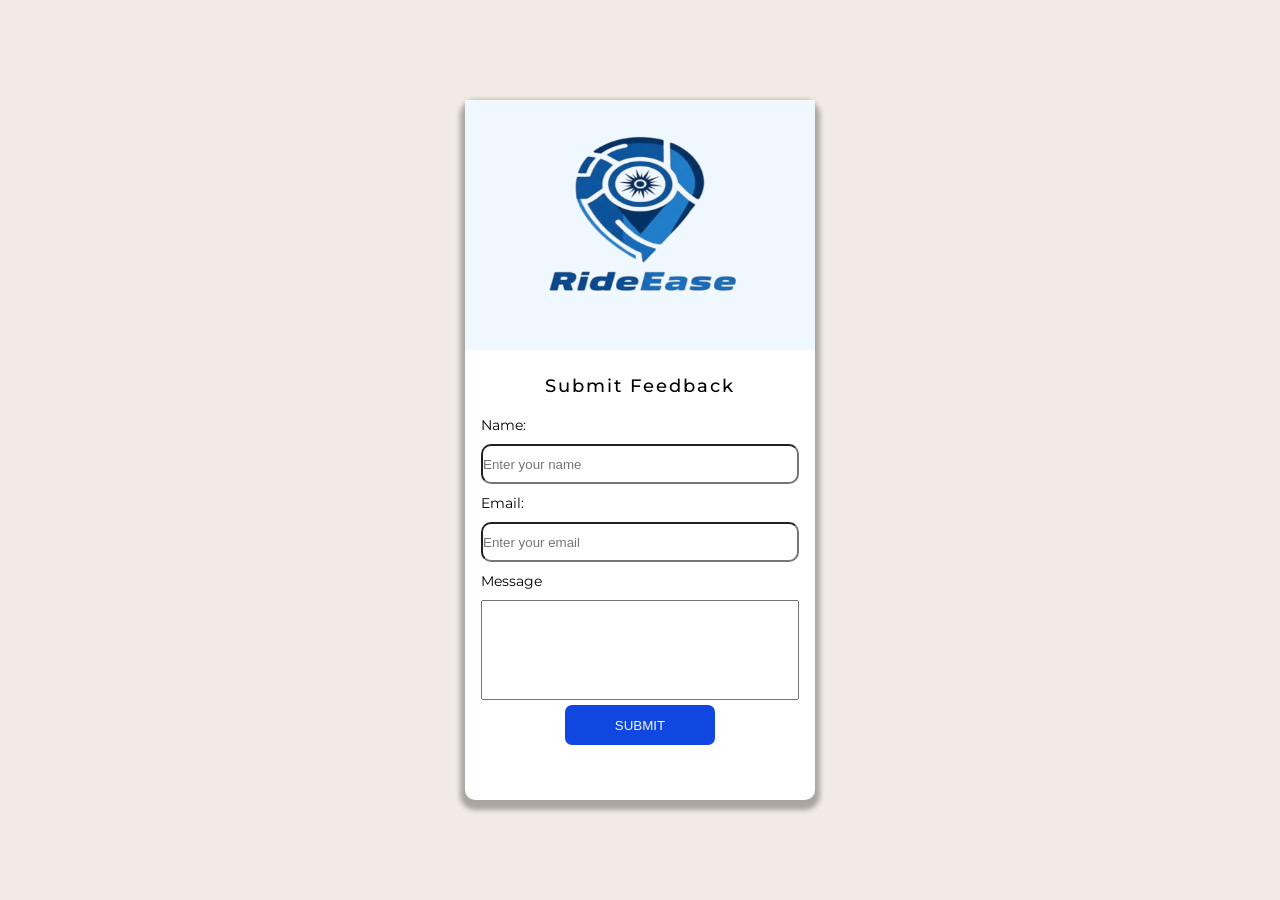
<file: index.html>
<!DOCTYPE html>
<html lang="en">
<head>
    <meta charset="UTF-8">
    <meta http-equiv="X-UA-Compatible" content="IE=edge">
    <meta name="viewport" content="width=device-width, initial-scale=1.0">
    <title>Product Preview Card</title>
    <link rel="stylesheet" href="style.css">
</head>
<body>
    <div class="card-container">
        <div class="product-img-container">
            <img src="logo2.png" alt="Chanel Perfume Image" id="product-img">
        </div>

        
            

        <div class="description-container">
            <p id="product">Submit Feedback</p>
            <form action=""></form>
                <p>Name:</p>
                <input type="text" name="" id="" placeholder="Enter your name">
                
                <p>Email:</p>
                <input type="email" placeholder="Enter your email">

                <p>Message</p>
                <textarea name="" id="Feedback">

                </textarea>

                <div class="atc-container">
                    <button>SUBMIT</button>
                </div>
            </form>
        </div>
    </div>
</body>
</html>
</file>
<file: style.css>
@import url('https://fonts.googleapis.com/css2?family=Fraunces:wght@400;500;700&family=Montserrat:wght@400;500;700&display=swap');

* {
    margin: 0;
    padding: 0;
    box-sizing: border-box;
}

body {
    margin: 0;
    padding: 0;
    min-height: 100vh;
    display: flex;
    align-items: center;
    justify-content: center;
    background-color: hsl(30, 38%, 92%);
}

/* font-family: 'Fraunces', serif;
font-family: 'Montserrat', sans-serif; */

.card-container {
    margin: 0 auto;
    height: 700px;
    width: 350px;
    display: flex;
    flex-direction: column;
    border-radius: 10px;
    box-shadow: 0px 5px 5px 5px rgba(0, 0, 0, 0.3);
    background-color: hsl(0, 0%, 100%);
}

p, h1, button, h2 {
    margin: 5px 0px;
}

#product-img {
    text-align: center;
    width: 350px;
    height: 250px;
    object-fit: fill;
    background-color:aliceblue;
}

.description-container {
    padding: 1rem;
    gap: 5px;
    display: flex;
    flex-direction: column;
 }

 .description-container p {
    color: hsl(228, 12%, 48%);
    font-size: 14px;
    color: black;
    font-family: 'Montserrat', sans-serif;
 }

 input {
    height: 40px;
    border-radius: 10px;
 }

 #Feedback {
    resize: none;
    height: 100px;
 }

 #product {
    letter-spacing: 2px;
    font-size: 1.1rem;
    font-weight: 500;
    color: black;
    font-family: 'Montserrat', sans-serif;
    text-align: center;
 }

 h1 {
    font-family: 'Fraunces', serif;
    font-size: 1.8rem;
    margin-bottom: 10px;
 }

 .price-container {
    display: flex;
    flex-direction: row;
    gap: 20px;
    text-align: center;
    align-items: center;
 }

 .price-container h2{
    font-size: 1.8rem;
    font-family: 'Fraunces', serif;
    color: hsl(158, 36%, 37%);
 }

 .price-container p {
    font-size: 0.9rem;
    text-decoration: line-through;
 }

 button {
    width: 150px;
    height: 40px;
    
    border-radius: 7px;
    text-align: center;
    background-color: hsl(224, 87%, 47%);
    margin: 0;
    border: none;
    color: aliceblue;
 }

 .atc-container {
    display: flex;
    align-items: center;
    justify-content: center;
 }

 button:hover {
    cursor: pointer;
 }

 button:active {
    background-color: hsl(212, 21%, 14%);
    cursor: pointer;
 }


 @media screen and (min-width: 1440px) {
    .card-container {
        flex-direction: row;
        height: 400px;
        width: 500px;
        gap: 20px;
    }

    #product-img {
        height: 100%;
        width: 250px;
        border-radius: 15px;
    }

    #product {
        letter-spacing: 5px;
        font-size: 13px;
        font-weight: 500;
    }

    h1 {
        font-size: 2rem;
    }

    p {
        font-size: 1rem;
        font-weight: 500;
    }

    .price-container {
        margin-top: 10px;
        margin-bottom: 10px;
    }

    .price-container h2{
        font-size: 2rem;
        margin-top: 20px 0;
    }

    button {
        height: 50px;
        
        margin-left: 0;
    }


}
</file>
